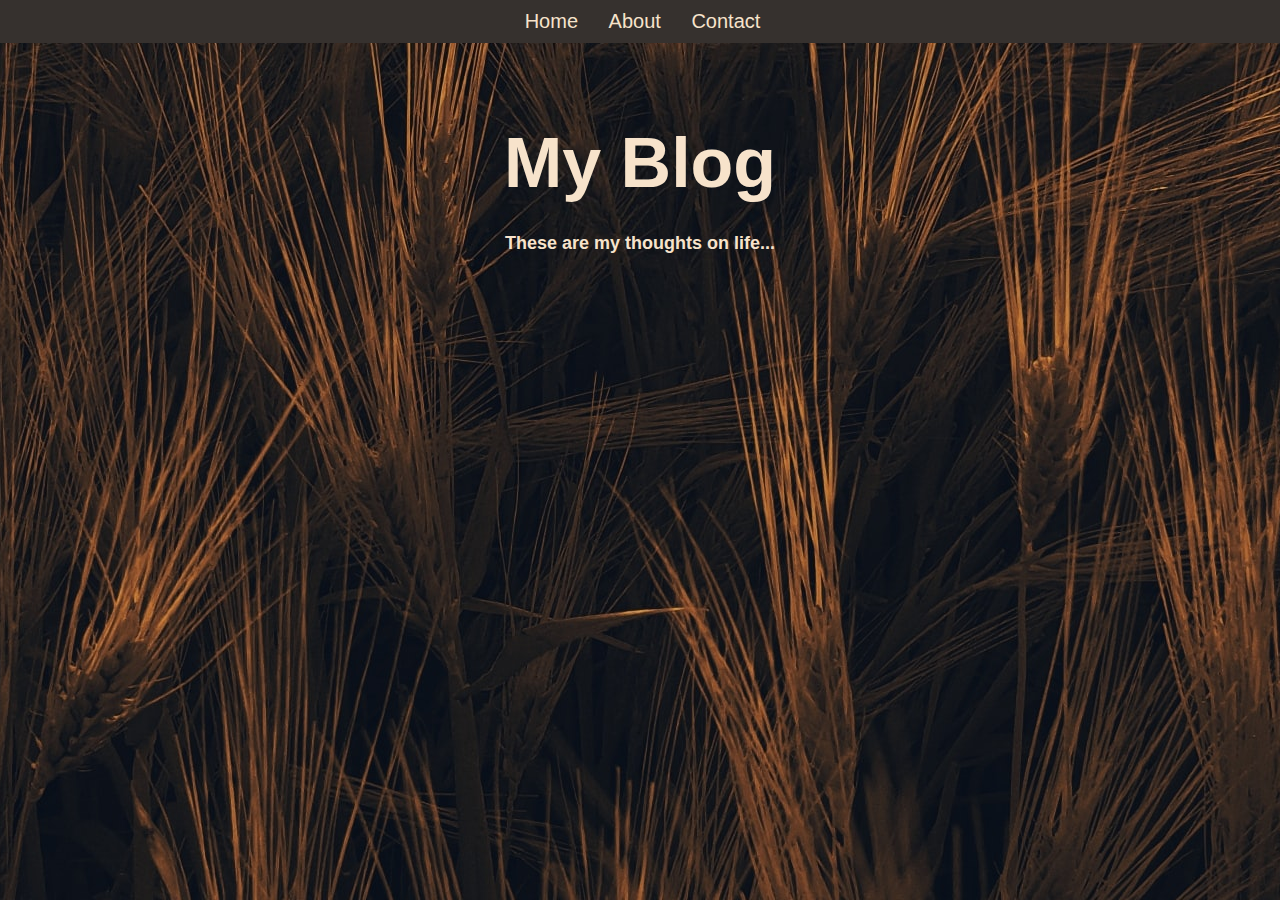
<file: index.html>
<!DOCTYPE html>
<html>
  <head>
    <link rel="stylesheet" type="text/css" href="main.css">
  </head>
  <body>
    <div class="header">
     <ul class="nav">
      <li><a href="index.html">Home</a></li>
      <li><a href="about.html">About</a></li>
      <li><a href="contact.html">Contact</a></li>
     </ul>
    </div>
    <h1>My Blog</h1>
      <h4>These are my thoughts on life...</h4>
  </body>
</html>
</file>
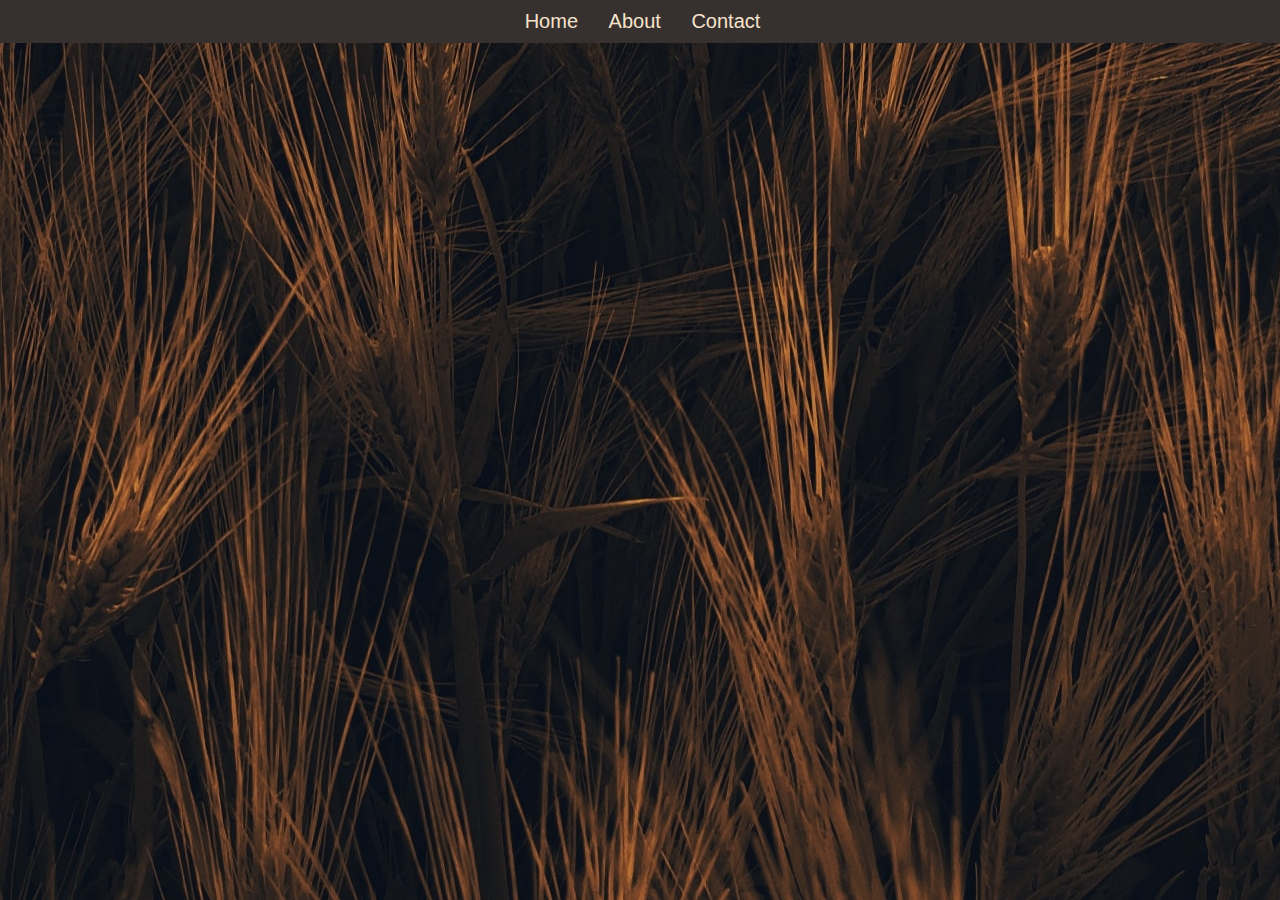
<file: about.html>
<!DOCTYPE html>
<html>
  <head>
    <link rel="stylesheet" type="text/css" href="main.css">
  </head>
  <body>
    <div class="header">
      <ul class="nav">
       <li><a href="index.html">Home</a></li>
       <li><a href="about.html">About</a></li>
       <li><a href="contact.html">Contact</a></li>
      </ul>
     </div>
  </body>
</html>
</file>
<file: main.css>
html, body, h1, h4, ul, li, a {
    padding: 0;
    border: 0;
    margin: 0;
    font-family: Arial, Helvetica, sans-serif;
  }
  h1 {
    color: #f7e3cb;
    margin: 80px 0 30px 0;
    text-align: center;
    font-size: 70px;
  }
  h4 {
    color: #f7e3cb;
    margin: 10px 0 10px 0;
    text-align: center;
    font-size: 18px;
  }
  a {
    color: #f7e3cb;
    text-decoration: none;
  }
  ul {
    padding: 0 0 0 30px;
  }
  li {
    margin-bottom: 5px;
  }
  body {
    padding: 0;
    background: #664b28 url(gold-grass-bg.jpg) center center;
  }
  ol {
    padding: 0 0 0 20px;
  }
  .header {
      padding: 10px;
      background-color: #36312e;
  }
  .nav {
    height: 30 px;
    text-align: center;
    font-size: 20px;
  }
  .nav li {
      display: inline;
      padding-right: 25px
  }
</file>
